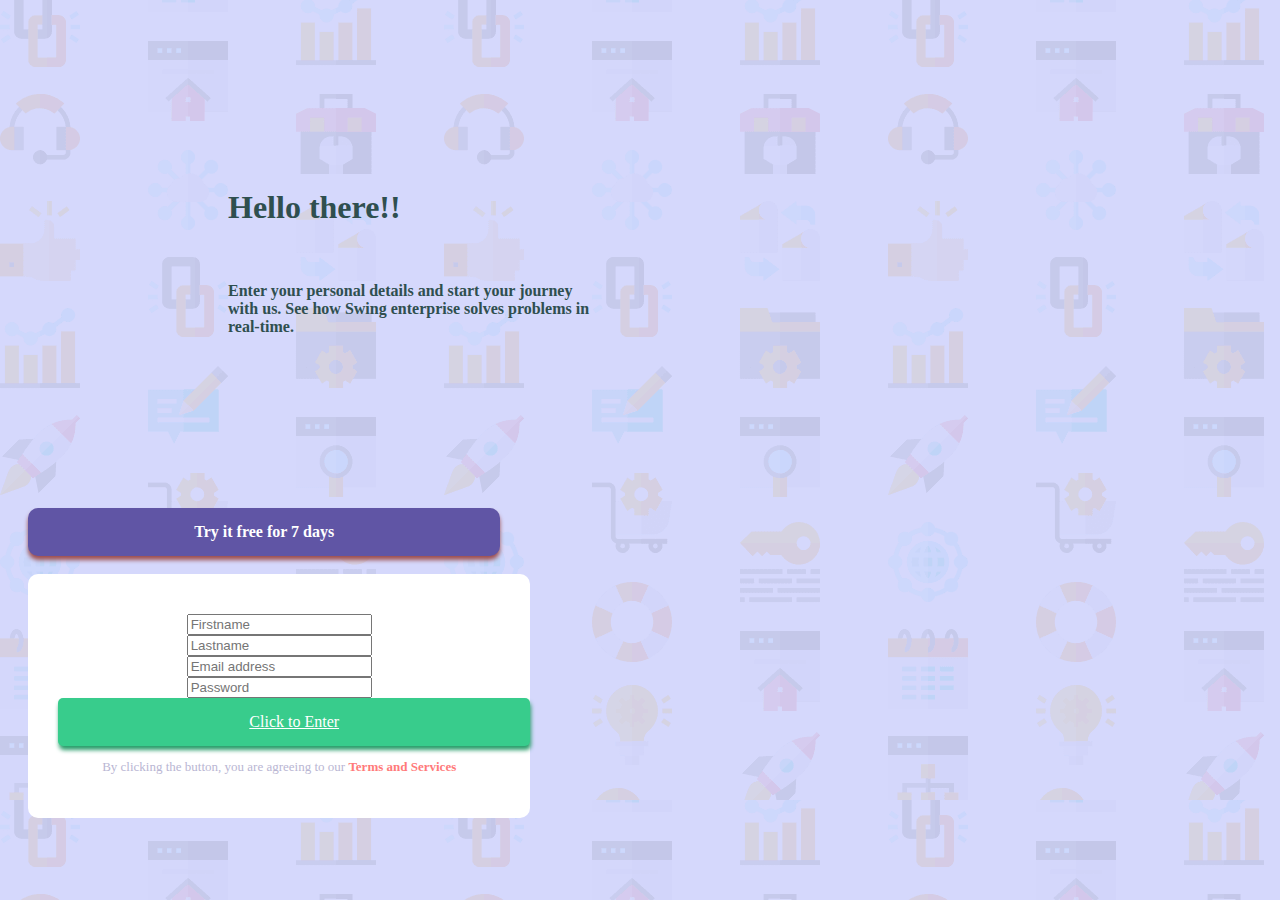
<file: index.html>
<!DOCTYPE html>
<html lang="en">
<head>
    <meta charset="UTF-8">
    <meta name="viewport" content="width=1440px, initial-scale=1.0">
    <title>SignUp form</title>
    <link rel="stylesheet" href="style.css">
    <link rel="stylesheet" href="https://stackpath.bootstrapcdn.com/bootstrap/4.5.0/css/bootstrap.min.css" integrity="sha384-9aIt2nRpC12Uk9gS9baDl411NQApFmC26EwAOH8WgZl5MYYxFfc+NcPb1dKGj7Sk" crossorigin="anonymous">
</head>
<body>
    <div class="row">
        <div class="column">
            <div class="center">
                <h1><b>Hello there!!</h1><br>

                <p style="font-weight: 600;">Enter your personal details and start your journey with us. See how Swing enterprise solves problems in real-time.</b></p>
            </div>
        </div>
        <div class="column">
            <div>
                <p id="trial">
                    <b>Try it free for 7 days</b>
                </p>
            </div><br>
            <div id="formStyle">
                <form>
                    <div class="form-group">
                        <input type="text" class="form-control" id="firstName"  placeholder="Firstname">
                        <!-- <small id="firstNameHelp" class="form-text text-muted">First Name cannot be empty</small> -->
                    </div>
                    <div class="form-group">
                        <input type="text" class="form-control" id="lastName" placeholder="Lastname">
                    </div>
                    <div class="form-group">
                        <input type="email" class="form-control" id="email" placeholder="Email address">
                    </div>
                    <div class="form-group">
                        <input type="password" class="form-control" id="password" placeholder="Password">
                    </div>
                    <div class="form-group">
                        <a class="nav-link" href="home.html" id="button" role="button">Click to Enter</a>
                    </div>
                </form>
                <div id="disclaimer">
                    <p>By clicking the button, you are agreeing to our <b id="terms">Terms and Services</b></p>
                </div>
            </div>  
        </div>
    </div>
    <script src="https://code.jquery.com/jquery-3.5.1.slim.min.js" integrity="sha384-DfXdz2htPH0lsSSs5nCTpuj/zy4C+OGpamoFVy38MVBnE+IbbVYUew+OrCXaRkfj" crossorigin="anonymous"></script>
    <script src="https://cdn.jsdelivr.net/npm/popper.js@1.16.0/dist/umd/popper.min.js" integrity="sha384-Q6E9RHvbIyZFJoft+2mJbHaEWldlvI9IOYy5n3zV9zzTtmI3UksdQRVvoxMfooAo" crossorigin="anonymous"></script>
    <script src="https://stackpath.bootstrapcdn.com/bootstrap/4.5.0/js/bootstrap.min.js" integrity="sha384-OgVRvuATP1z7JjHLkuOU7Xw704+h835Lr+6QL9UvYjZE3Ipu6Tp75j7Bh/kR0JKI" crossorigin="anonymous"></script>
</body>
</html>
</file>
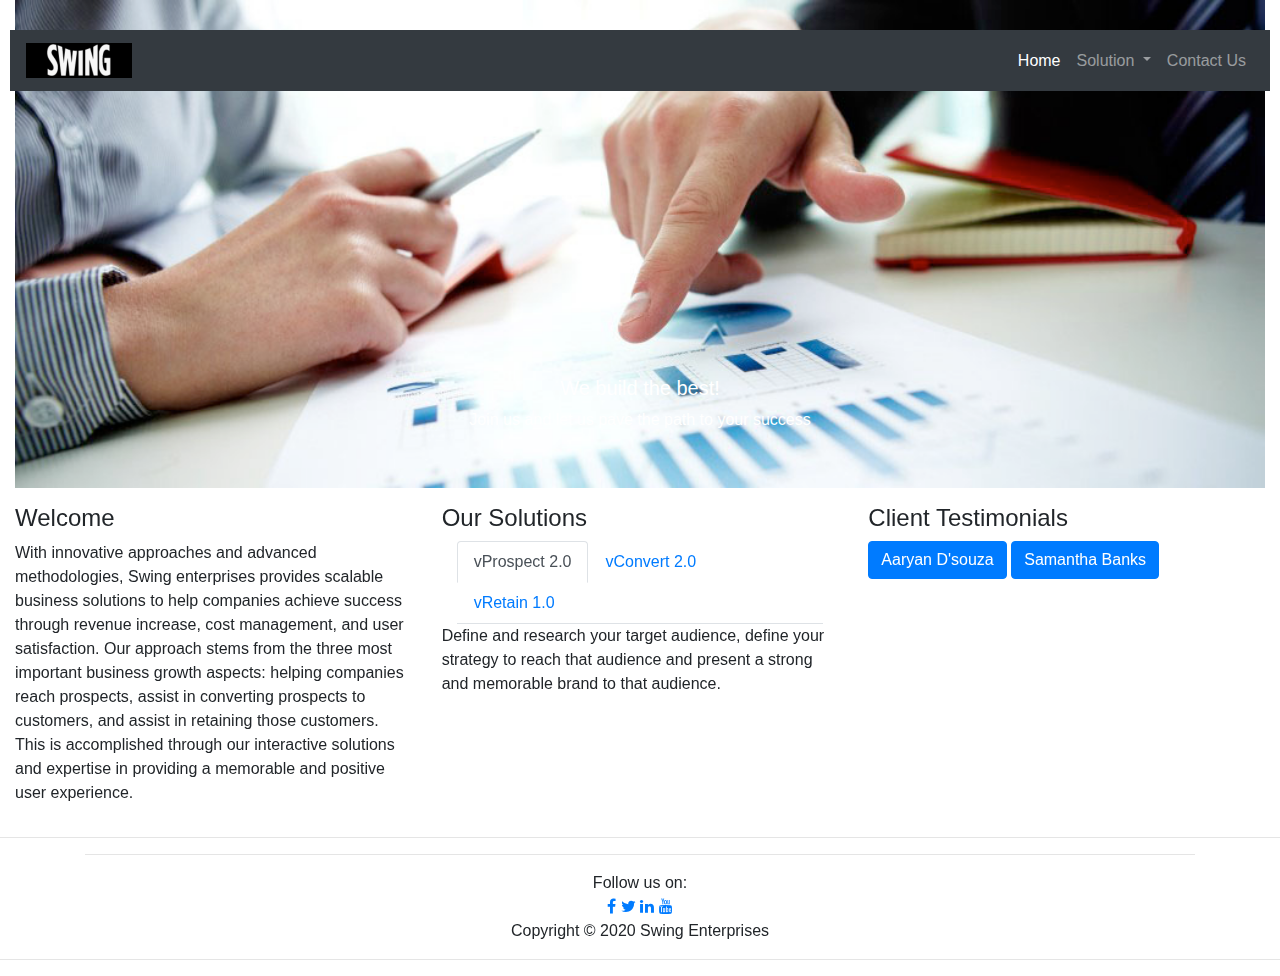
<file: home.html>
<!DOCTYPE html>
<html lang="en">
<head>
    <meta charset="UTF-8">
    <meta name="viewport" content="width=device-width, initial-scale=1.0">
    <meta http-equiv="X-UA-Compatible" content="ie=edge">
    <title>Swing Enterprises</title>
    <link rel="stylesheet" href="https://stackpath.bootstrapcdn.com/bootstrap/4.5.2/css/bootstrap.min.css" integrity="sha384-JcKb8q3iqJ61gNV9KGb8thSsNjpSL0n8PARn9HuZOnIxN0hoP+VmmDGMN5t9UJ0Z" crossorigin="anonymous">
    <link href="css/style.css" rel="stylesheet">
    <script src="https://code.jquery.com/jquery-3.5.1.slim.min.js" integrity="sha384-DfXdz2htPH0lsSSs5nCTpuj/zy4C+OGpamoFVy38MVBnE+IbbVYUew+OrCXaRkfj" crossorigin="anonymous"></script>
    <script src="https://cdn.jsdelivr.net/npm/popper.js@1.16.1/dist/umd/popper.min.js" integrity="sha384-9/reFTGAW83EW2RDu2S0VKaIzap3H66lZH81PoYlFhbGU+6BZp6G7niu735Sk7lN" crossorigin="anonymous"></script>
    <script src="https://stackpath.bootstrapcdn.com/bootstrap/4.5.2/js/bootstrap.min.js" integrity="sha384-B4gt1jrGC7Jh4AgTPSdUtOBvfO8shuf57BaghqFfPlYxofvL8/KUEfYiJOMMV+rV" crossorigin="anonymous"></script>
    <script src="js/vecta.js"></script>
    <link rel="stylesheet" href="https://cdnjs.cloudflare.com/ajax/libs/font-awesome/4.7.0/css/font-awesome.min.css">
</head>
<body>
    <div class="container-fluid main">
        <nav class="navbar navbar-expand-lg navbar-dark bg-dark">
            <a class="navbar-brand" href="#"><img src="./images/icon.png" alt="logo"></a>
            <button class="navbar-toggler" type="button" data-toggle="collapse" data-target="#navbarNavDropdown" aria-controls="navbarNavDropdown" aria-expanded="false" aria-label="Toggle navigation">
                <span class="navbar-toggler-icon"></span>
            </button>
            <div class="collapse navbar-collapse" id="navbarNavDropdown">
                <ul class="navbar-nav ml-auto">
                    <li class="nav-item active">
                        <a class="nav-link" href="#">Home <span class="sr-only">(current)</span></a>
                    </li>
                    <li class="nav-item dropdown">
                        <a class="nav-link dropdown-toggle" href="./solutions.html" id="navbarDropdownMenuLink" role="button" data-toggle="dropdown" aria-haspopup="true" aria-expanded="false">
                            Solution
                        </a>
                        <div class="dropdown-menu" aria-labelledby="navbarDropdownMenuLink">
                            <a class="dropdown-item" href="solutions.html">vProspect</a>
                            <a class="dropdown-item" href="solutions.html">vConvert</a>
                            <a class="dropdown-item" href="solutions.html">vRetain</a>
                        </div>
                    </li>
                    <li class="nav-item">
                        <a class="nav-link" href="contactus.html">Contact Us</a>
                    </li>
                </ul>
            </div>
        </nav>
    </div>
    <div class="container-fluid">
    <div class="bd-example">
        <div id="carouselExampleCaptions" class="carousel slide" data-ride="carousel">
            <div class="carousel-inner">
                <div class="carousel-item active">
                    <img src="./images/header1.jpg" class="d-block w-100" alt="Swing Enterprises Image">
                    <div class="carousel-caption d-none d-md-block">
                        <h5>We build the best!</h5>
                        <p>Join us and let us pave the path to your success</p>
                    </div>
                </div>
                <div class="carousel-item">
                    <img src="./images/header2.jpg" class="d-block w-100" alt="Swing Enterprises Image">
                    <div class="carousel-caption d-none d-md-block">
                        <h5>Customer first!</h5>
                        <p>Extraordinary service for extraordinary customers</p>
                    </div>
                </div>
                <div class="carousel-item">
                    <img src="./images/header3.jpg" class="d-block w-100" alt="Swing Enterprises Image">
                    <div class="carousel-caption d-none d-md-block">
                        <h5>Diveristy matters!</h5>
                        <p>Here we embracing our differences and changing the world</p>
                    </div>
                </div>
                <div class="carousel-item">
                    <img src="./images/header4.jpg" class="d-block w-100" alt="Swing Enterprises Image">
                    <div class="carousel-caption d-none d-md-block">
                        <h5>Innovate!</h5>
                        <p>Experience and innovation in a single touch</p>
                    </div>
                </div>
            </div>
        </div>
    </div>
    </div>
    <p></p>
    <div class="container-fluid">
        <div class="row">
            <div class="col-md-4">
                <h4>Welcome</h4>
                <p>With innovative approaches and advanced methodologies, Swing enterprises provides scalable business solutions to help companies achieve success through revenue increase, cost management, and user satisfaction. Our approach stems from the three most important business growth aspects: helping companies reach prospects, assist in converting prospects to customers, and assist in retaining those customers. This is accomplished through our interactive solutions and expertise in providing a memorable and positive user experience.</p>
            </div>
            <div class="col-md-4">
                <h4>Our Solutions</h4>
                <div class="container">
                    <ul class="nav nav-tabs">
                        <li class="nav-item"><a data-toggle="tab" class="nav-link active" href="#prospect">vProspect 2.0</a></li>
                        <li class="nav-item"><a data-toggle="tab" class="nav-link" href="#convert">vConvert 2.0</a></li>
                        <li class="nav-item"><a data-toggle="tab" class="nav-link" href="#retain">vRetain 1.0</a></li>
                    </ul>
                </div>
                <div class="tab-content">
                    <div id="prospect" class="tab-pane in active ">
                        Define and research your target audience, define your strategy to reach that audience and present a strong and memorable brand to that audience.
                    </div>
                    <div id="convert" class="tab-pane fade">
                        Create a highly user-friendly and easy-to-navigate information architecture that will help your prospects interact with the company on a highly interactive level.
                    </div>
                    <div id="retain" class="tab-pane fade">
                        Build on existing customer relationships to improve productivity and maximize customer loyalty, while growing revenues.
                    </div>
                </div>
            </div>
            <div class="col-md-4">
                <h4>Client Testimonials</h4>
                <div class="accordion" id="accordionExample"></div>
                    <a class="btn btn-primary" data-toggle="collapse" href="#collapseExample1" role="button" aria-expanded="true" aria-controls="collapseExample1">
                        Aaryan D'souza
                    </a>

                    <a class="btn btn-primary collapsed" data-toggle="collapse" href="#collapseExample2" role="button" aria-expanded="false" aria-controls="collapseExample2">
                        Samantha Banks
                    </a>
                    <div class="accordion" id="myCollapsible">
                        <div class="collapse" id="collapseExample1" data-parent="#accordionExample">
                            <div class="card card-body">
                                CEO, American Rubber, Inc.
                                <blockquote>Throughout the years we have worked with Swing Enterprises, we have always been amazed at the level of dedication and professionalism that they have provided us and our WGDC products. It is this commitment that has increased both our income and exposure exponentially.</blockquote>
                            </div>
                        </div>
                        <div class="collapse" id="collapseExample2" data-parent="#accordionExample">
                            <div class="card card-body">
                                CTO, Profits Financial, LLC.
                                <blockquote>Incredible results from an incredible effort by the Swing Enterprises team! We are very pleased with the business benefits we have rceived by working with them.</blockquote>
                            </div>
                        </div>
                    </div>
                </div>
            </div>
        </div>
    </div>
    <footer>
        <hr>
        <div class="container text-center">
            <hr>Follow us on:</hr><br>
            <a href="#" class="fa fa-facebook"></a>
            <a href="#" class="fa fa-twitter"></a>
            <a href="#" class="fa fa-linkedin"></a>
            <a href="#" class="fa fa-youtube"></a><br>
            Copyright &copy; 2020 Swing Enterprises 
        </div>
        <hr>
    </footer>
</body>
</html>
</file>
<file: style.css>
.center {
    margin: auto;
    padding-left: 200px;
    padding-right: 60px;
    padding-top: 120px;
    padding-bottom: 80px;
    color: darkslategrey;
}

.column {
    float: left;
    width: 50%;
    margin-top: 20px;
    padding: 20px;
}

#button {
    background-color: hsl(154, 59%, 51%);
    color: white;
    display: inline-block;
    border-radius: 5px;
    padding: 15px;
    width: 100%;
    box-shadow: 1px 4px 4px	hsl(154, 58%, 39%) ;
}

body {
    background-image: url('images/bg-intro-desktop.png');
    background-blend-mode: multiply;
    background-color : hsl(235, 85%, 91%) !important;
    font-size: 16px;
}

#trial {
    width: 70%;
    border-radius: 10px;
    padding: 15px;
    margin-bottom: 0px;
    background-color: hsl(248, 32%, 49%);
    color: white;
    text-align: center;
    box-shadow: 0px 4px 4px	hsl(0, 33%, 47%) ;
}
#formStyle {
    width: 70%;
    border-radius: 10px;
    padding-top: 40px;
    padding-bottom: 30px;
    padding-left: 30px;
    padding-right: 30px;
    background-color: white;
    text-align: center;

}

input {
    
}

#disclaimer {
    color: hsl(246, 25%, 77%);
    font-weight: 400;
    font-size: small;
}

#terms {
    color: hsl(0, 100%, 74%);
}

@media only screen and (max-width: 975px) {
    .column {
      width: 100%;
      padding-left: 150px;
      padding-right: 150px;
    }
    .center {
        padding: 0px;
    }


  }
</file>
<file: css/style.css>
.container-fluid.main{
    position: absolute; /* To make the navbar positions relative to this container */
    padding: 10px;
   top: 20px;
}
.carousel{
    z-index: -1;
}
.colorcode{
    color: black;
}
</file>
